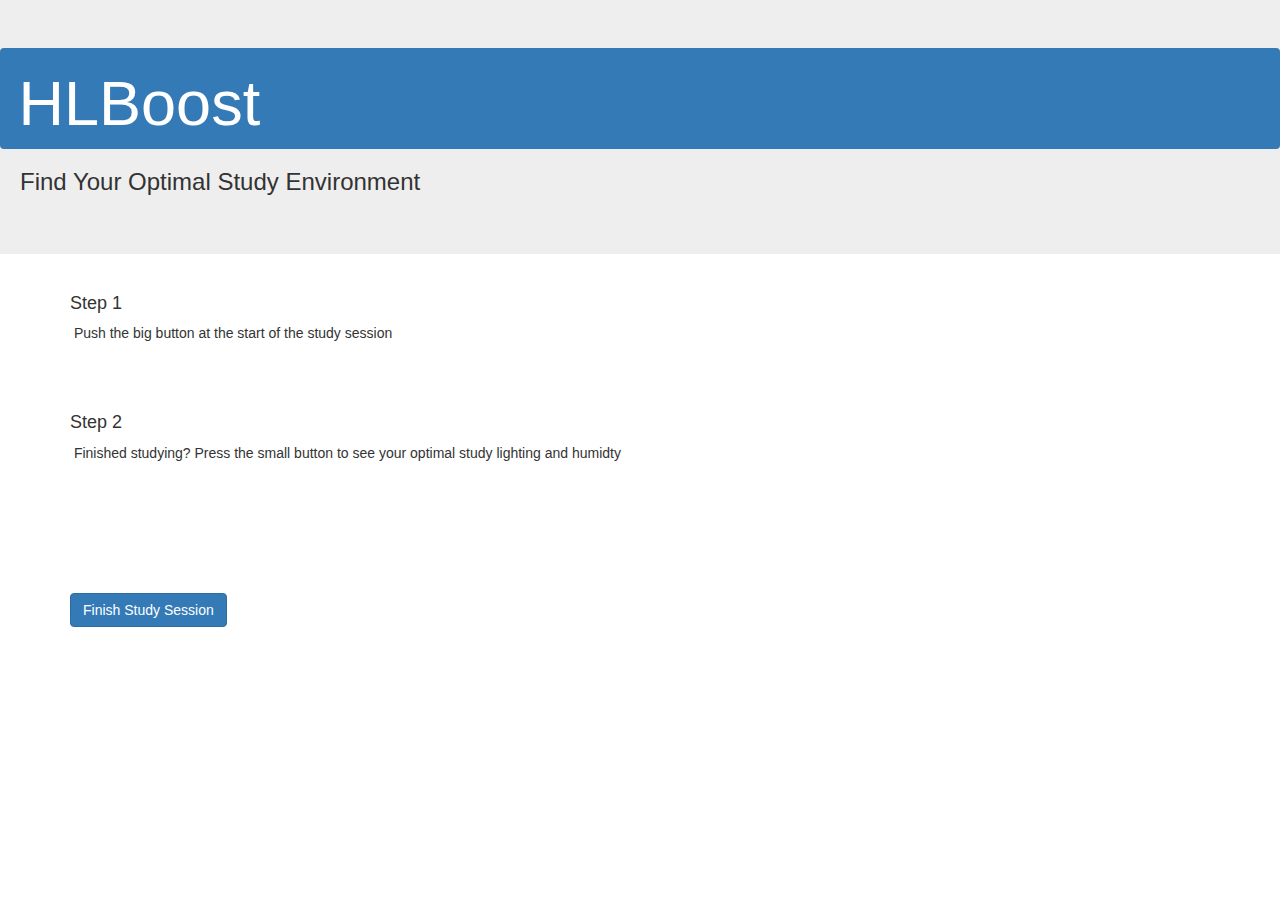
<file: templates/homepage.html>
<!DOCTYPE html>
<html lang="en">
<head>
    <!-- Bootstrap for title page -->
  <title>HLBoost</title>
  <meta charset="utf-8">
  <meta name="viewport" content="width=device-width, initial-scale=1">
  <link rel="stylesheet" href="https://maxcdn.bootstrapcdn.com/bootstrap/3.4.1/css/bootstrap.min.css">
  <script src="https://ajax.googleapis.com/ajax/libs/jquery/3.6.0/jquery.min.js"></script>
  <script src="https://maxcdn.bootstrapcdn.com/bootstrap/3.4.1/js/bootstrap.min.js"></script>
</head>

<body>

    <!-- Display HLBoost header -->
<div class="jumbotron">
    <nav class="navbar navbar-light bg-primary">
    <h1>&nbsp;HLBoost</h1>      
</nav>
<!-- product slogan -->
<h3>&nbsp;&nbsp;&nbsp;Find Your Optimal Study Environment</h3>
</div>

<!-- container for instructions on how to use the product -->
<div class="container">
  <h4>Step 1</h4>
  <p>&nbsp;Push the big button at the start of the study session</p>  
  <p>&nbsp;</p>
  <p>&nbsp;</p>
  <h4>Step 2</h4>    
  <p>&nbsp;Finished studying? Press the small button to see your optimal study lighting and humidty</p>   
</div>

<!-- container for the submit button -->
<div class="container">
    <p>&nbsp;</p>
    <p>&nbsp;</p>
    <p>&nbsp;</p>
    <p>&nbsp;</p>
    <form>

        <!-- button will redirect to the dashboard -->
  <button type="submit" class="btn btn-primary" formaction="/dashboard">Finish Study Session</button> 
</form>
</div>

</body>
</html>
</file>
